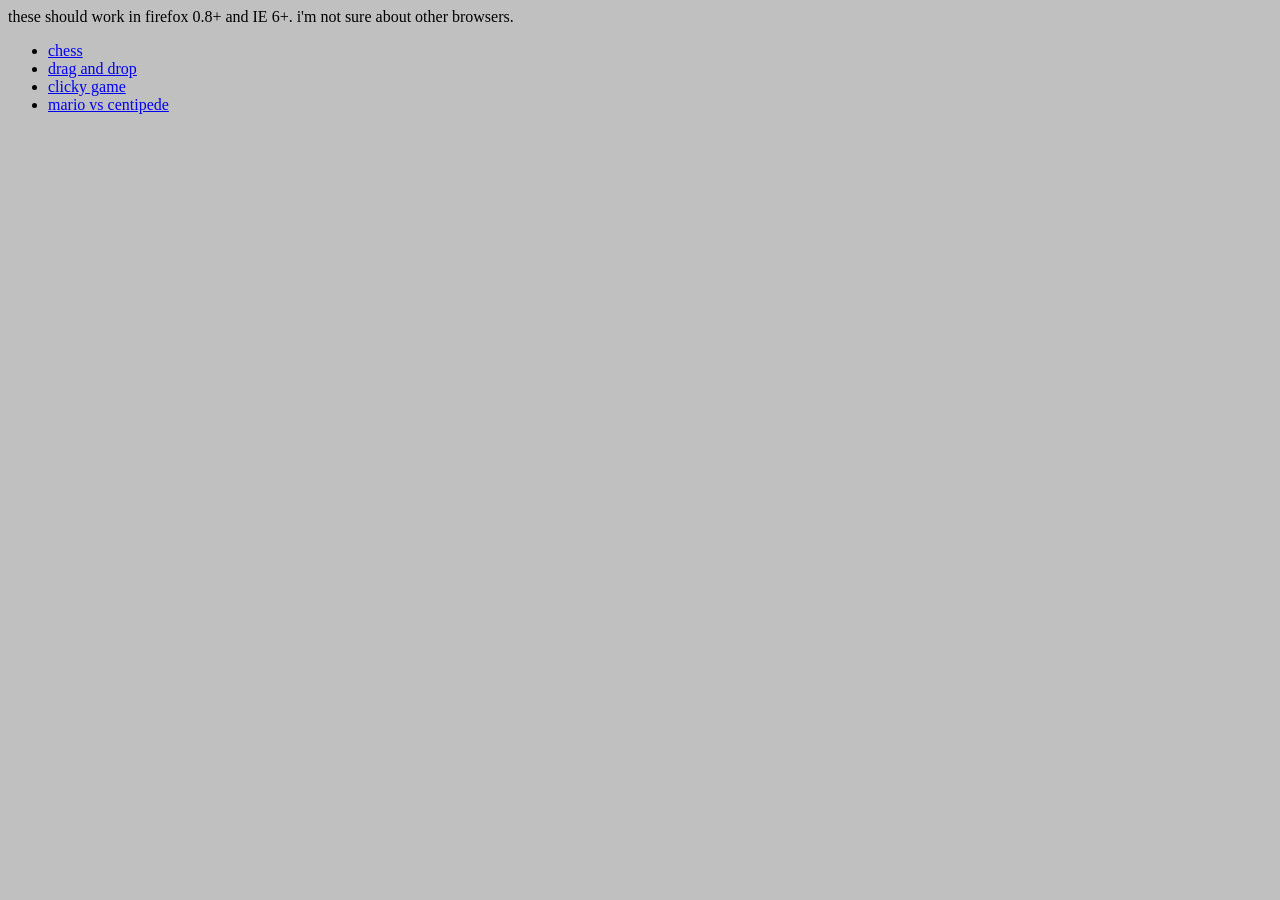
<file: index.html>
<html>

<head>
<title>JavaScript</title>
</head>

<body bgcolor="c0c0c0">

these should work in firefox 0.8+ and IE 6+.  i'm not
sure about other browsers.<p>

<ul>

<li><a href="chess/chess.html">chess</a><br>
<li><a href="dragdrop/dragdrop.html">drag and drop</a><br>
<li><a href="games/ClickyGame.html">clicky game</a><br>
<li><a href="games/mario_vs_centipede.html">mario vs centipede</a><br>

</ul>

</body>
</html>
</file>
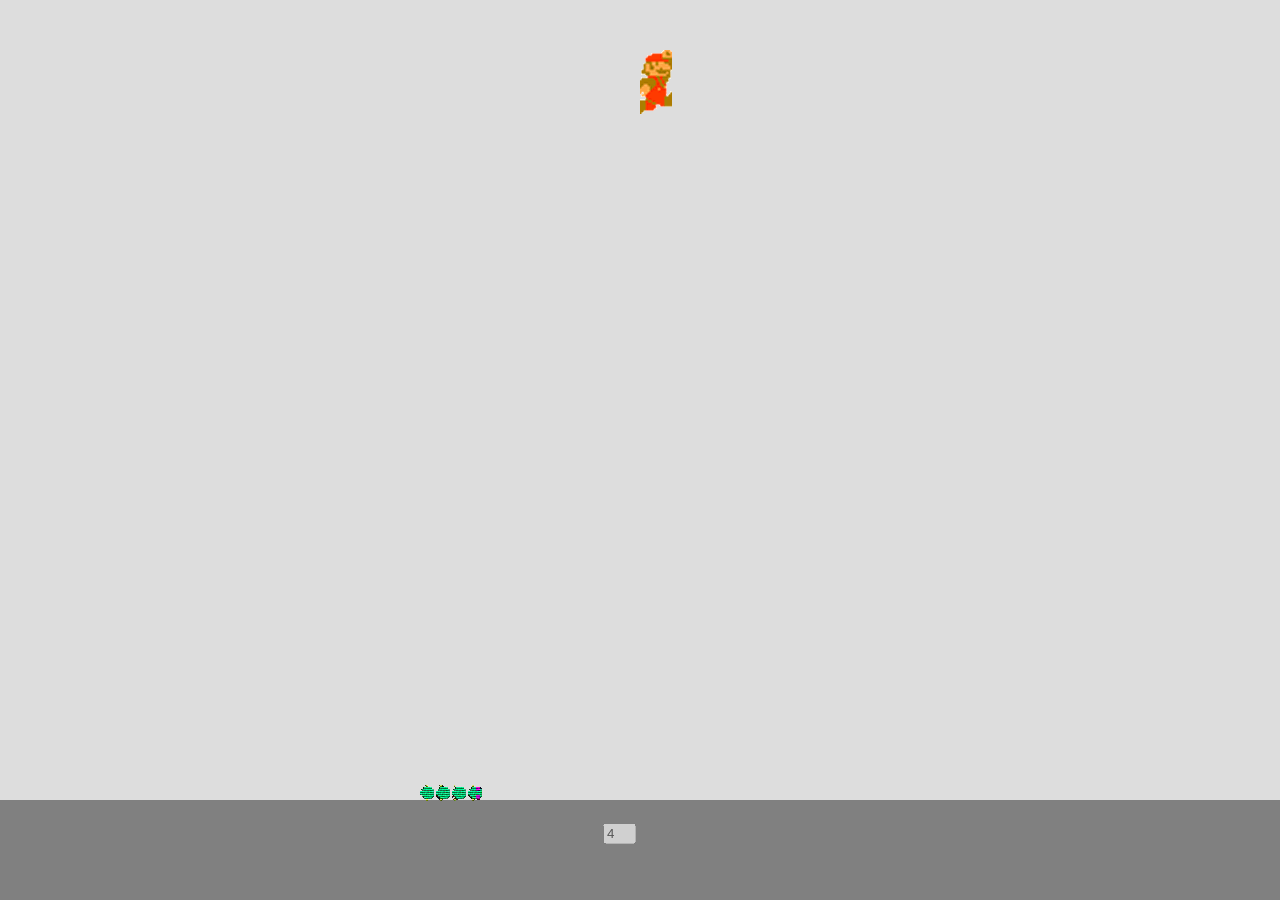
<file: games/mario_vs_centipede.html>
<style>
	body				{background-color:dddddd;overflow:hidden}
	#groundID			{background-color:gray}
	div,img,table		{position:absolute}
</style>

<script>
	var numCentipedes = 5;
	var bombFalling = false;
	var missed = 0;
	var killed = 0;
	var shotsFired = 0;
	window.onload = function() {
		winWidth = window.innerWidth ? window.innerWidth : document.body.clientWidth;
		winHeight = window.innerHeight ? window.innerHeight : document.body.clientHeight;

		ground = document.getElementById('groundID');
		ground.style.width = winWidth + 'px';
		ground.style.left = '0px';
		ground.style.height = '100px';
		ground.style.top = winHeight - 100 + 'px';

		bomb = document.getElementById('bombID');
		bomb.style.visibility = 'hidden';

		mario = document.getElementById('marioID');
		mario.style.top = '50px';
		mario.style.left = winWidth / 2 + 'px';

		document.frm.centipedes.value = numCentipedes;
		centipede = document.getElementById('centipedeID');
		centipede.style.left = '-100px';
		centipede.style.top = winHeight - 115 + 'px';

		table = document.getElementById('tableID');
		table.style.top = winHeight - 80 + 'px';
		table.style.left = winWidth / 2 - 40 + 'px';

		msg = 'Mario vs. Centipede\n\n';
		msg += 'Left and Right Arrows to Move\n';
		msg += 'Spacebar to Shoot\n\n';
		msg += 'Ready?';
		alert(msg);
		window.focus();

		newCentipede();
		moveCentipede();
	}
	function move(e) {
		winWidth = window.innerWidth ? window.innerWidth : document.body.clientWidth;
		evnt = e ? e : window.event;
		key = getKeyCode(e);
		if(key == 37) {
			dir = -1;
		} else if(key == 39) {
			dir = 1;
		} else if(key == 32 && !bombFalling) {
			releaseBomb();
			return;
		} else {
			return;
		}
		mario = document.getElementById('marioID');
		newLoc = Number(mario.style.left.replace('px','')) + 25 * dir;
		if(newLoc > 0 && newLoc < winWidth - 32) {
			mario.style.left = newLoc + 'px';
		}
	}
	function newCentipede() {
		centipede.style.left = -60;
		if(document.frm.centipedes.value == 0) {
			msg = shotsFired + ' Shots Fired\n\n';
			msg += killed + ' Killed\n';
			msg += missed + ' Missed';
			alert(msg);
			location.reload();
		}
		document.frm.centipedes.value = Number(document.frm.centipedes.value) - 1;
	}
	function getKeyCode(e) {
		var str = e.which + '';
		return (str != 'undefined') ? e.which : e.keyCode;
	}
	function releaseBomb() {
		bombFalling = true;
		shotsFired++;
		mario = document.getElementById('marioID');
		bomb = document.getElementById('bombID');
		bomb.style.left = Number(mario.style.left.replace('px','')) + 10 + 'px';
		bomb.style.top = Number(mario.style.top.replace('px','')) + 50 + 'px';
		bomb.style.visibility = 'visible';
		dropBomb();
	}
	function dropBomb() {
		winHeight = window.innerHeight ? window.innerHeight : document.body.clientHeight;
		bomb = document.getElementById('bombID');
		bombTop = Number(bomb.style.top.replace('px',''));
		bombLeft = Number(bomb.style.left.replace('px',''));

		centipede = document.getElementById('centipedeID');
		centipedeLeft = Number(centipede.style.left.replace('px',''));

		if(bombTop > winHeight - 130 && bombLeft >= centipedeLeft - 10 && bombLeft <= centipedeLeft + 50) {
			bomb.style.visibility = 'hidden';
			bombFalling = false;
			killed++;
			newCentipede();
		} else if(bombTop < winHeight - 105) {
			bomb.style.top = bombTop + 5 + 'px';
			window.setTimeout(dropBomb,10);
		} else {
			bomb.style.visibility = 'hidden';
			bombFalling = false;
		}
	}
	function moveCentipede() {
		winWidth = window.innerWidth ? window.innerWidth : document.body.clientWidth;
		centipede = document.getElementById('centipedeID');
		curLeft = Number(centipede.style.left.replace('px',''));
		if(curLeft < winWidth) {
			centipede.style.left = curLeft + 5 + 'px';
		} else {
			missed++;
			newCentipede();
		}
		window.setTimeout(moveCentipede,10);
	}
</script>

<body onKeyDown="move(event)">

<div id="groundID"></div>
<img id="bombID" src="bomb.gif">
<img id="marioID" src="mario.gif">
<img id="centipedeID" src="centipede.gif">

<form name="frm">
<table id="tableID">
	<tr>
		<td><input name="centipedes" type="text" size="2" disabled></td>
	</tr>
</table>
</form>

</body>
</file>
